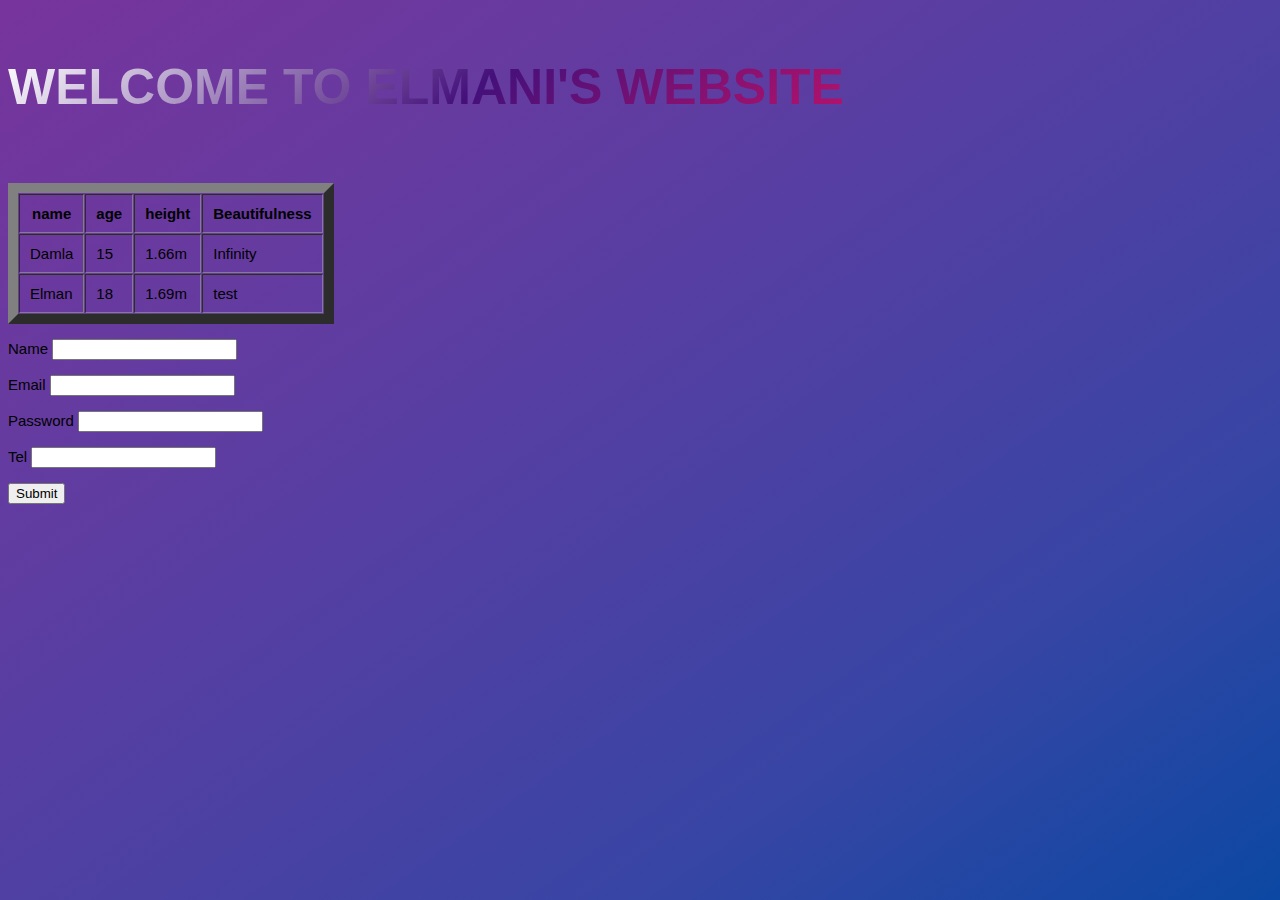
<file: index.html>
<!DOCTYPE html>
<html lang="en">
<head>
    <link rel="stylesheet" href="style.css">
    <meta charset="UTF-8">
    <title>Elmani335</title>
</head>
<body>
<div class="container">
    <div class="row">
        <div class="col-md-12 text-center">
            <h3 class="animate-character">WELCOME TO ELMANI'S WEBSITE</h3>
        </div>
    </div>
</div>
<br>
<table border="10" cellpadding="10" cellspacing="1">
    <thead>
    <th>name</th>
    <th>age</th>
    <th>height</th>
    <th>Beautifulness</th>

    </thead>
    <tbody>
    <tr1>
        <td>Damla</td>
        <td>15</td>
        <td>1.66m</td>
        <td>Infinity</td>
    </tr1>
    <tr>
        <td>Elman</td>
        <td>18</td>
        <td>1.69m</td>
        <td>test</td>
    </tr>
    </tbody>
</table>
<form method="post" action="check.php">
    <p>
        <label for="name">Name</label>
        <input type="text" name="name" id="name">
    </p>
    <p>
        <label for="email">Email</label>
        <input type="email" name="email" id="email">
    </p>
    <p>
        <label for="password">Password</label>
        <input type="password" name="password" id="password">
    </p>
    <p>
        <label for="tel">Tel</label>
        <input type="tel" name="tel" id="tel">
    </p>
    <p>
        <input type="submit" id="submit">
    </p>
</form>
<script src="app.js"></script>
</body>
</html>
</file>
<file: style.css>
body {
    background: linear-gradient(to left top, #0b48a3, #3745a4, #5040a3, #653ba0, #77349c) no-repeat center center fixed;
    font: 15px Arial, sans-serif;

}
.animate-character{
    text-transform: uppercase;
    background-image: linear-gradient(
            -220deg,
            #ffffff 0%,
            #44107a 29%,
            #ff1361 67%,
            #ffffff 100%
    );
    background-size: auto auto;
    /*background-clip: border-box;*/
    background-size: 200%;
    color: #fff;
    -webkit-background-clip: text;
    -webkit-text-fill-color: transparent;
    animation: textclip 2s linear infinite;
    display: inline-block;
    font-size: 50px;
}

@keyframes textclip {
    to {
        background-position: 200% center;
    }
}
</file>
